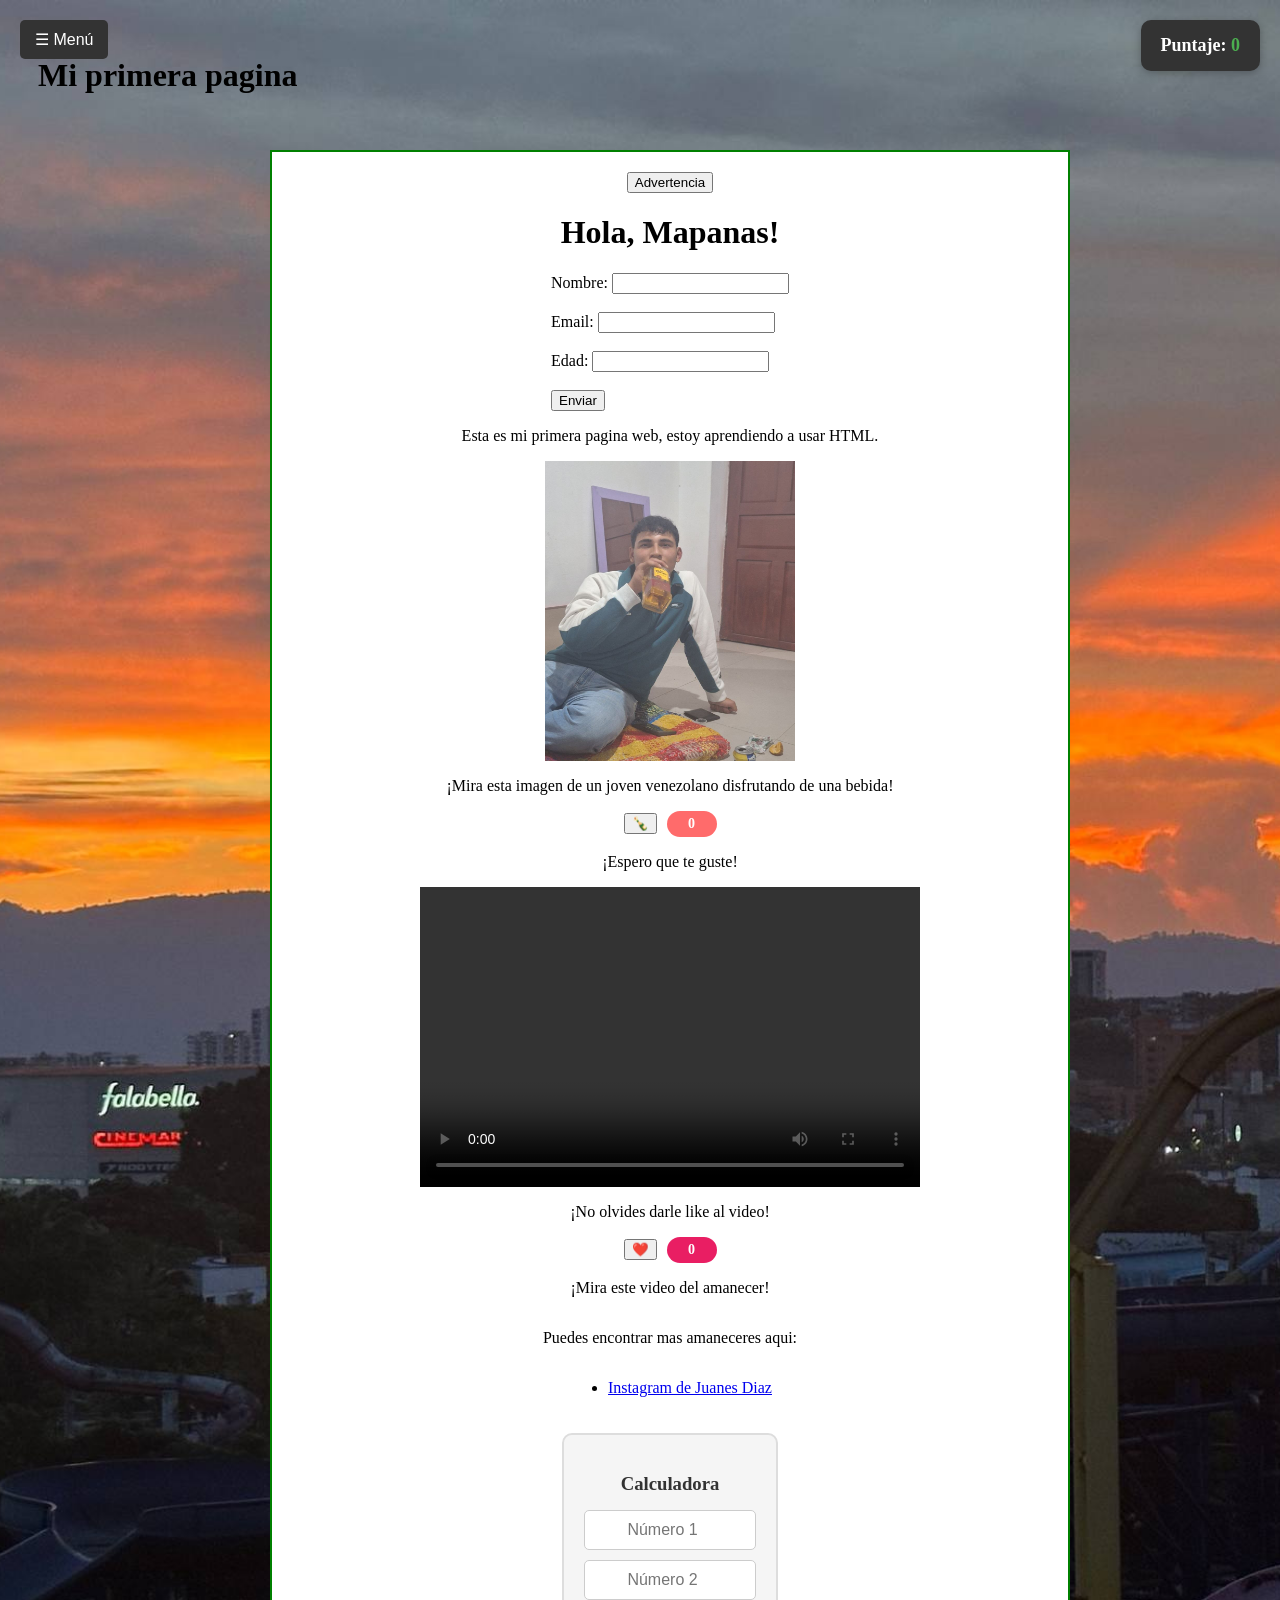
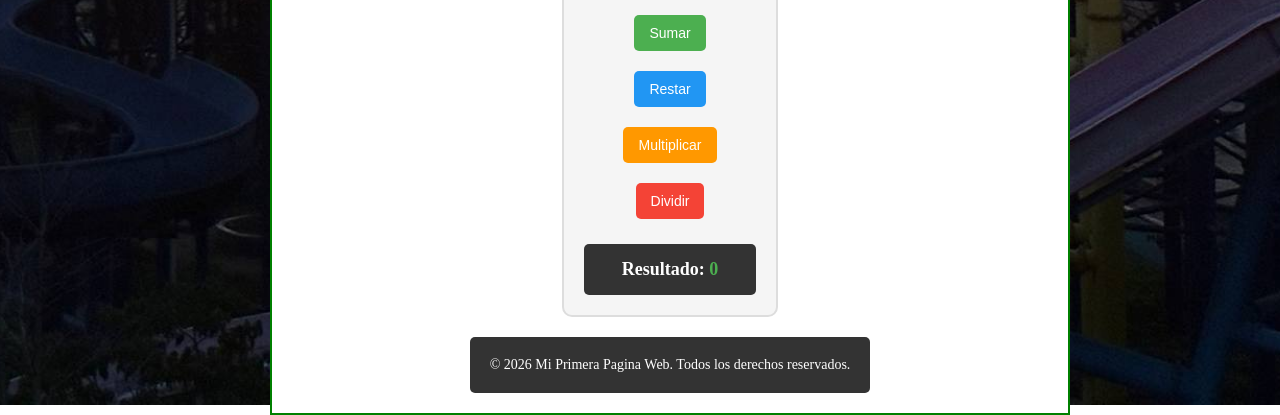
<file: Guia HTML/index.html>
<!DOCTYPE html>
<html lang="es">
    <head>
        <meta charset="UTF-8">
        <title>Mi primera pagina</title>
        <link rel="stylesheet" href="styles.css">
    </head>
    <body class="body">
        <div class = "titulo">
            <h1>Mi primera pagina</h1>
        </div>
        <div class = "titulo">
            <button id = "menu-btn" class="menu-fixed">☰ Menú</button>
        </div>
        <div id = "menu" class = "menu-sidebar">
            <button id="close-btn" class="close-btn">✕</button>
            <ul>
                <li><a href="#">Inicio</a></li>
                <li><a href="#contacto">Contacto</a></li>
                <li><a href="#calculadora">Calculadora</a></li>
            </ul>
        </div>
        <div class="puntaje-container">
            <h3>Puntaje: <span id="puntaje">0</span></h3>
        </div>
        
        <div class = caja>
            <dialog id = "mi-modal">
                <h3>Advertencia</h3>
                <p>Aqui encontraras personas en acciones no muy saludables se recomienda discresion</p>
                <form method = "dialog">
                    <button id = "cerrarDialogo">Cerrar</button>
                </form>
            </dialog>
            <button onclick="document.getElementById('mi-modal').showModal()">Advertencia</button>
            <h1>Hola, Mapanas!</h1>
            <form action = "/procesar.php" method = "post">
                <label for = "nombre">Nombre:</label>
                <input type = "text" id = "nombre" name = "nombre"><br><br>
                <label for = "email">Email:</label>
                <input type = "email" id = "email" name = "email"><br><br>
                <label for = "edad">Edad:</label>
                <input type = "number" id = "edad" name = "edad"><br><br>
                <input type = "submit" value = "Enviar">
            </form>
            <p>Esta es mi primera pagina web, estoy aprendiendo a usar HTML.</p>
            <img src = negrolas.jpg alt = "Joven venezolano embriagandose" width = "250" height = "300">
            <p>¡Mira esta imagen de un joven venezolano disfrutando de una bebida!</p>
            <div class = "jarto">
                <button aria-label = "Boton de jarto">🍾</button>
                <span class="contador-jarto">0</span>
            </div>
            <p>¡Espero que te guste!</p>
            <video width = "500" height = "300" controls>
            <source src = "amanecer.mp4" type = "video/mp4" alt = "Video del amanecer">
             Tu navegador no soporta el elemento de video.
            </video>
            <p>¡No olvides darle like al video!</p>
            <div class = "corazon">
                <button aria-label = "Boton de me gusta">❤️</button>
                <span class="contador-corazon">0</span>
            </div>
            <p>¡Mira este video del amanecer!</p>
            <p>Puedes encontrar mas amaneceres aqui:</p>
            <ul id="contacto">
                <li><a href="https://www.instagram.com/_juanesdiaz?igsh=eDhubGJiYTNzbW5h&utm_source=qr">Instagram de Juanes Diaz</a></li>
            </ul>
            <div class="calculadora" id="calculadora">
                <h3>Calculadora</h3>
                <form>
                    <input type="number" id="numero1" placeholder="Número 1">
                    <input type="number" id="numero2" placeholder="Número 2">
                    <button type="button" onclick="sumar()">Sumar</button>
                    <button type="button" onclick="restar()">Restar</button>
                    <button type="button" onclick="multiplicar()">Multiplicar</button>
                    <button type="button" onclick="dividir()">Dividir</button>
                </form>
                <div class="resultado">
                    <h4>Resultado: <span id="resultado-calculadora">0</span></h4>
                </div>
            </div>
            <footer>
                <p>&copy; 2026 Mi Primera Pagina Web. Todos los derechos reservados.</p>
            </footer>

        </div>
        
        <script src="script.js"></script>
    </body>
</html>
</file>
<file: Guia HTML/styles.css>
html {
    scroll-behavior: smooth;
}

.caja{
    width: 800px;
    padding: 20px;
    border : 2px solid green;
    margin: 10px auto;
    background-color: white;
    box-sizing: border-box;
    display: flex;
    flex-direction: column;
    align-items: center;
}
body{
    position: relative;
    top: 20px; 
    left: 30px; 
    background-image: url('fondo.jpg');
    background-size: cover;
    background-position: center;
    background-repeat: no-repeat;
}

.menu-fixed {
    position: fixed;
    top: 20px;
    left: 20px;
    z-index: 1001;
    background-color: #333;
    color: white;
    border: none;
    padding: 10px 15px;
    border-radius: 5px;
    cursor: pointer;
    font-size: 16px;
}

.menu-fixed:hover {
    background-color: #555;
}

.menu-sidebar {
    position: fixed;
    top: 0;
    left: -250px;
    width: 250px;
    height: 100%;
    background-color: #333;
    color: white;
    transition: left 0.3s ease;
    z-index: 1000;
    padding: 20px;
    box-sizing: border-box;
    display: block;
}

.menu-sidebar.show {
    left: 0;
}

.close-btn {
    position: absolute;
    top: 10px;
    right: 10px;
    background: none;
    border: none;
    color: white;
    font-size: 24px;
    cursor: pointer;
}

.close-btn:hover {
    color: #ccc;
}

.menu-sidebar ul {
    list-style: none;
    padding: 0;
    margin-top: 40px;
}

.menu-sidebar ul li {
    margin: 15px 0;
}

.menu-sidebar ul li a {
    color: white;
    text-decoration: none;
    font-size: 18px;
}

.menu-sidebar ul li a:hover {
    color: #ccc;
}

.titulo {
    display: flex;
    justify-content: space-between;
    align-items: center;
    width: 100%;
    position: static;
    top: 72px;
    background: var(--bg-secondary);
    z-index: 10;
    padding: 0.5rem 0;
}
@keyframes latido {
    0% { transform: scale(1); }
    50% { transform: scale(1.1); }
    100% { transform: scale(1); }
}
.jarto button {
    animation: latido 1s infinite;
}
.corazon button {
    animation: latido 1s infinite;
}

.puntaje-container {
    position: fixed;
    top: 20px;
    right: 20px;
    background-color: #333;
    color: white;
    padding: 15px 20px;
    border-radius: 10px;
    z-index: 1002;
    box-shadow: 0 2px 10px rgba(0,0,0,0.3);
}

.puntaje-container h3 {
    margin: 0;
    font-size: 18px;
}

.puntaje-container span {
    font-weight: bold;
    color: #4CAF50;
}

.jarto, .corazon {
    display: flex;
    align-items: center;
    gap: 10px;
}

.contador-jarto, .contador-corazon {
    background-color: #333;
    color: white;
    padding: 5px 10px;
    border-radius: 15px;
    font-size: 14px;
    font-weight: bold;
    min-width: 30px;
    text-align: center;
}

.contador-jarto {
    background-color: #ff6b6b;
}

.contador-corazon {
    background-color: #e91e63;
}

.calculadora {
    background-color: #f5f5f5;
    border: 2px solid #ddd;
    border-radius: 10px;
    padding: 20px;
    margin-top: 20px;
    text-align: center;
}

.calculadora h3 {
    color: #333;
    margin-bottom: 15px;
}

.calculadora form {
    display: flex;
    flex-direction: column;
    gap: 10px;
    align-items: center;
}

.calculadora input {
    padding: 10px;
    border: 1px solid #ccc;
    border-radius: 5px;
    width: 150px;
    text-align: center;
    font-size: 16px;
}

.calculadora button {
    padding: 10px 15px;
    margin: 5px;
    border: none;
    border-radius: 5px;
    cursor: pointer;
    font-size: 14px;
    transition: background-color 0.3s;
}

.calculadora button:hover {
    transform: scale(1.05);
}

.calculadora button:nth-child(3) {
    background-color: #4CAF50;
    color: white;
}

.calculadora button:nth-child(4) {
    background-color: #2196F3;
    color: white;
}

.calculadora button:nth-child(5) {
    background-color: #FF9800;
    color: white;
}

.calculadora button:nth-child(6) {
    background-color: #f44336;
    color: white;
}

.resultado {
    margin-top: 20px;
    padding: 15px;
    background-color: #333;
    color: white;
    border-radius: 5px;
}

.resultado h4 {
    margin: 0;
    font-size: 18px;
}

.resultado span {
    color: #4CAF50;
    font-weight: bold;
}

footer {
    background-color: #333;
    color: white;
    text-align: center;
    padding: 20px;
    margin-top: 20px;
    border-radius: 5px;
}

footer p {
    margin: 0;
    font-size: 14px;
}
</file>
